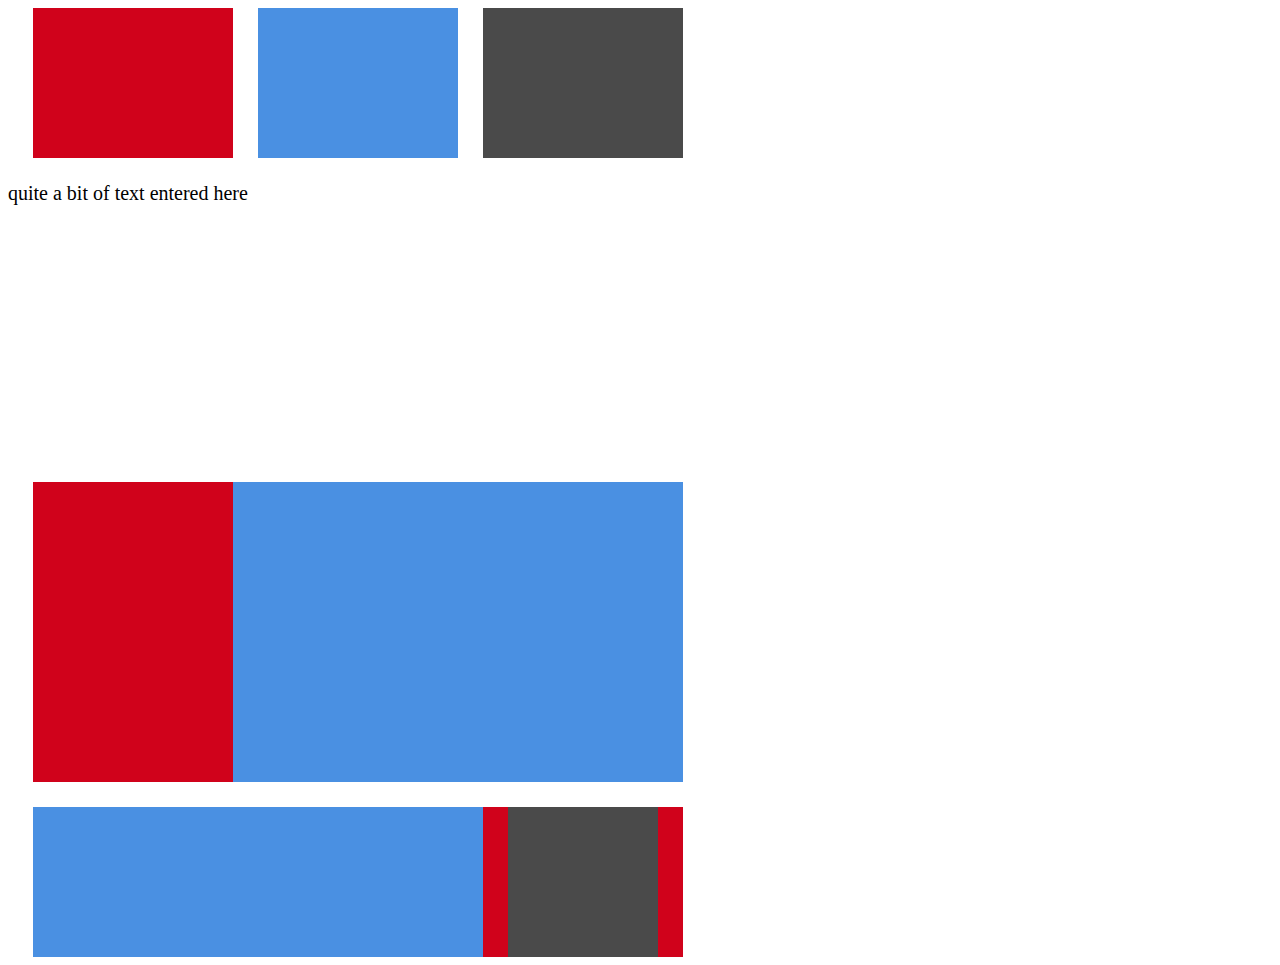
<file: first/index.html>
<!DOCTYPE html>
<html>
<head>
  <link rel="stylesheet" type="text/css" href="style.css"/>
  <title>HTML Layouts 2 project 1</title>
</head>
<body>
  <main class="main-container">
    <header class="top-header">
      <section class="top-left"></section>
      <section class="top-center"></section>
      <section class="top-right"></section>
    </header>
    <section class="main-body">
      <div class="text-box">
        <p>quite a bit of text entered here</p>
      </div>
    </section>
    <section class="mid-container">
      <div class="body-left"></div>
      <div class="body-right"></div>
    </section>


    </main>
    <footer class="bottom-main">
      <div class="left-side"></div>
      <div class="small-mid"></div>
      <div class="mid-right"></div>
      <div class="small-right"></div>
    </footer>







</body>



</html>
</file>
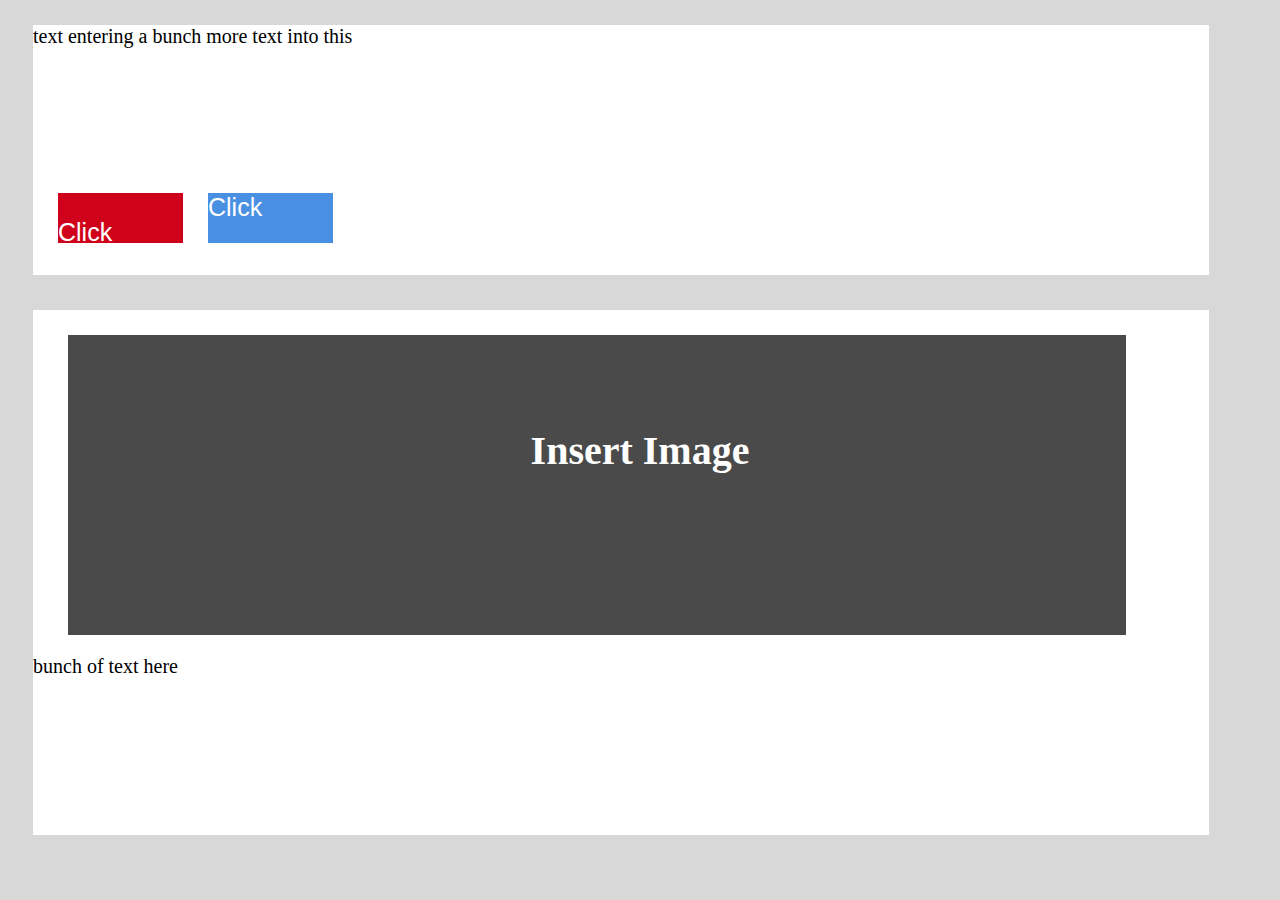
<file: second/index.html>
<!DOCTYPE html>
<html>
  <head>
    <link rel="stylesheet" type="text/css" href="style.css"/>
    <title>html project day 3 # 2</title>
  </head>

  <body>
      <main class="main-container">
        <header class="header-container">
          <p>text entering a bunch more text into this</p>
          <div class="click-1"><p class="click1">Click</p></div>
          <div class="click-2"><p class="click2">Click</p></div>
        </header>
        <footer class="main-footer">
          <div class="image-holder"><h1>Insert Image</h1></div>
          <p>bunch of text here</p>
        </footer>
      </main>








  </body>



























</html>
</file>
<file: first/style.css>
html{
  box-sizing: border-box;
}
*, *:before, *:after {
  box-sizing: inherit;
}
.main-container{
  width: 100%;
}
.top-header{
  width: 100%;
  height: 150px;
display: inline-flex;
}
.top-left{
  width: 200px;
  height: 150px;
  background-color: #D0021B;
  margin-left: 25px;
  margin-right: 25px;

}
.top-center{
  width: 200px;
  height: 150px;
  background-color: #4A90E2;
margin-right: 25px;
}
.top-right{
  width: 200px;
  height: 150px;
  background-color: #4A4A4A;
  margin-right: 25px;
}

.main-body{
  width: 100%;
    }
.text-box{
  height: 300px;
  width: 100%;
  }
  p{
    font-size: 20px;
    font: Helvetica;
      }
.mid-container{
  width: 100%;
  display: flex;
}
.body-left{
  background-color: #D0021B;
  width: 200px;
  height: 300px;
  margin-left: 25px;
}
.body-right{
  background-color: #4A90E2;
  height: 300px;
  width: 450px;
  float: right;
}
.bottom-main{
  width: 100%;
  display: flex;
}
.left-side{
  background-color: #4A90E2;
  width: 450px;
  height: 150px;
  margin-top: 25px;
  margin-left: 25px;
}
.small-mid{
  background-color: #D0021B;
  width: 25px;
  height: 150px;
  margin-top: 25px;
  }
.mid-right{
  background-color: #4A4A4A;
  width: 150px;
  height: 150px;
  margin-top: 25px;
  }
  .small-right{
    background-color: #D0021B;
    width: 25px;
    height: 150px;
    margin-top: 25px;
  }
</file>
<file: second/style.css>
html{
  box-sizing: border-box;
}
body{
  background-color: #D8D8D8;
}
*, *:before, *:after {
  box-sizing: inherit;
}
.main-container{
  width: 100%;
  margin:25px 25px 25px 25px;
}
.header-container{
  height: 250px;
  width: 93%;
  background-color: #fff;

}
p{
  font: Helvetica;
  font-size: 20px;
}
.click-1{
  height: 50px;
  width: 125px;
  background-color: #D0021B;
  margin-left: 25px;
  margin-top: 125px;
  float: left;
}
.click1{
  font-size: 25px;
  color: white;
  font-family: Helvetica;

  }
.click-2{
  height: 50px;
  width: 125px;
  background-color: #4A90E2;
  margin-top: 145px;
  margin-left: 175px;
}
div p{
  font-size: 25px;
  color: white;
  font-family: Helvetica;

}
.main-footer{
  height: 525px;
  width: 93%;
  background-color: #fff;
  margin-top: 35px;
  padding-top: 25px;

  }
  .image-holder{
    height: 300px;
    width: 90%;
    background-color: #4A4A4A;
    margin-left: 35px;
      }
  h1{
    font-size: 40px;
    color: white;
    margin: 0;
    position: absolute;
    top: 50%;
    left: 50%;
    margin-right: -50%;
    transform: translate(-50%, -50%)

  }
footer p{
  font-size: 20px;
}
</file>
